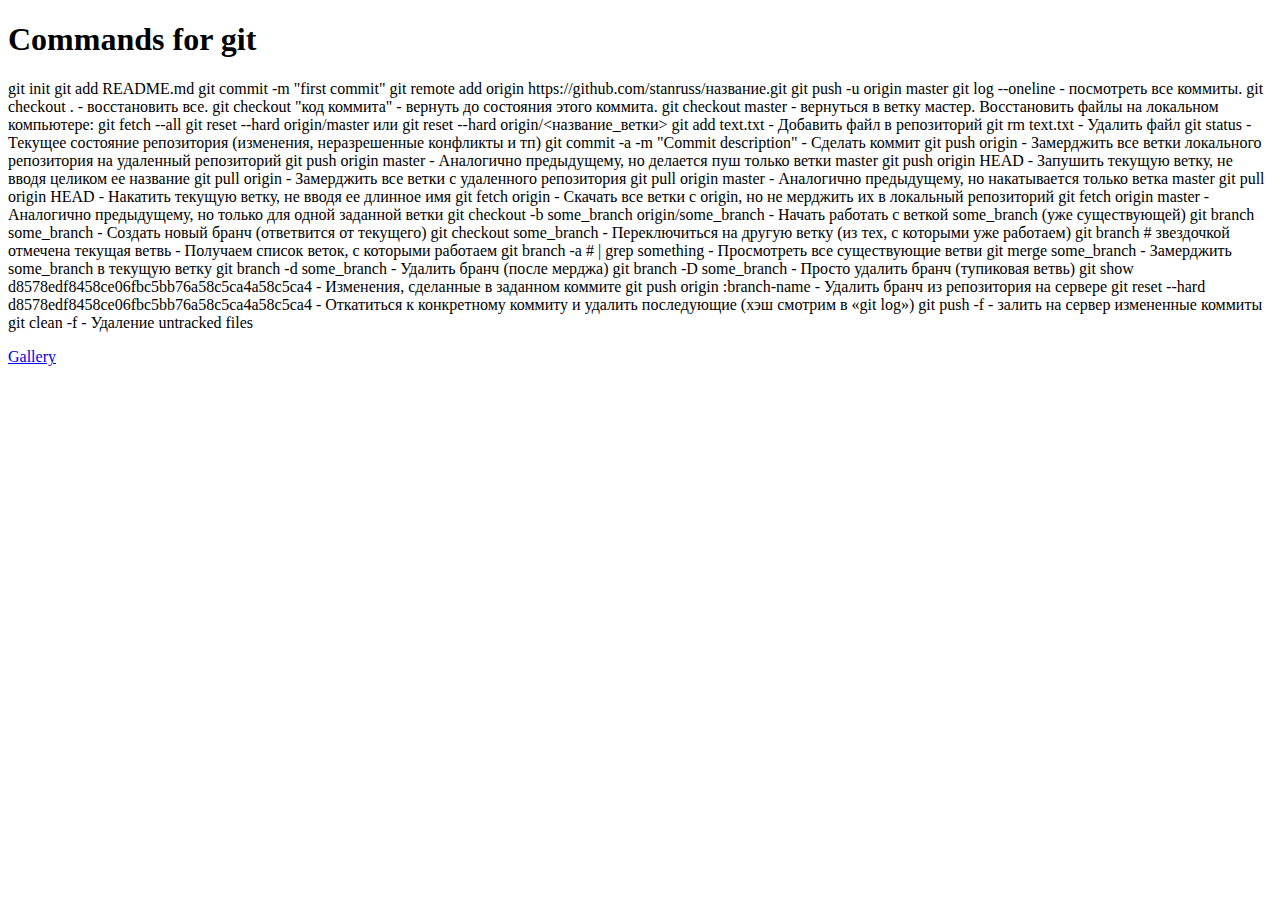
<file: index.html>
<!DOCTYPE html>
<html lang="en">

<head>
    <meta charset="UTF-8">
    <meta http-equiv="X-UA-Compatible" content="IE=edge">
    <meta name="viewport" content="width=device-width, initial-scale=1.0">
    <link rel="stylesheet" href="./css/style.css">
    <title>Novikov Oleksandr. Github.</title>
</head>
<body>
    <div>
        <h1>Commands for git</h1>
        <p>
            git init
            git add README.md
            git commit -m "first commit"
            git remote add origin https://github.com/stanruss/название.git
            git push -u origin master

            git log --oneline - посмотреть все коммиты.
            git checkout . - восстановить все.
            git checkout "код коммита" - вернуть до состояния этого коммита.
            git checkout master - вернуться в ветку мастер.

            Восстановить файлы на локальном компьютере:
            git fetch --all
            git reset --hard origin/master или git reset --hard origin/<название_ветки>

            git add text.txt - Добавить файл в репозиторий
            git rm text.txt - Удалить файл
            git status - Текущее состояние репозитория (изменения, неразрешенные конфликты и тп)
            git commit -a -m "Commit description" - Сделать коммит
            git push origin - Замерджить все ветки локального репозитория на удаленный репозиторий
            git push origin master - Аналогично предыдущему, но делается пуш только ветки master
            git push origin HEAD - Запушить текущую ветку, не вводя целиком ее название
            git pull origin - Замерджить все ветки с удаленного репозитория
            git pull origin master - Аналогично предыдущему, но накатывается только ветка master
            git pull origin HEAD - Накатить текущую ветку, не вводя ее длинное имя
            git fetch origin - Скачать все ветки с origin, но не мерджить их в локальный репозиторий
            git fetch origin master - Аналогично предыдущему, но только для одной заданной ветки
            git checkout -b some_branch origin/some_branch - Начать работать с веткой some_branch (уже существующей)
            git branch some_branch - Создать новый бранч (ответвится от текущего)
            git checkout some_branch - Переключиться на другую ветку (из тех, с которыми уже работаем)
            git branch # звездочкой отмечена текущая ветвь - Получаем список веток, с которыми работаем
            git branch -a # | grep something - Просмотреть все существующие ветви
            git merge some_branch - Замерджить some_branch в текущую ветку
            git branch -d some_branch - Удалить бранч (после мерджа)
            git branch -D some_branch - Просто удалить бранч (тупиковая ветвь)
            git show d8578edf8458ce06fbc5bb76a58c5ca4a58c5ca4 - Изменения, сделанные в заданном коммите
            git push origin :branch-name - Удалить бранч из репозитория на сервере
            git reset --hard d8578edf8458ce06fbc5bb76a58c5ca4a58c5ca4 - Откатиться к конкретному коммиту и удалить последующие (хэш смотрим в «git log»)
            git push -f - залить на сервер измененные коммиты
            git clean -f - Удаление untracked files
        </p>
    </div>
    <div>
        <a href="./gallery.html">Gallery</a>
    </div>
</body>
</html>
</file>
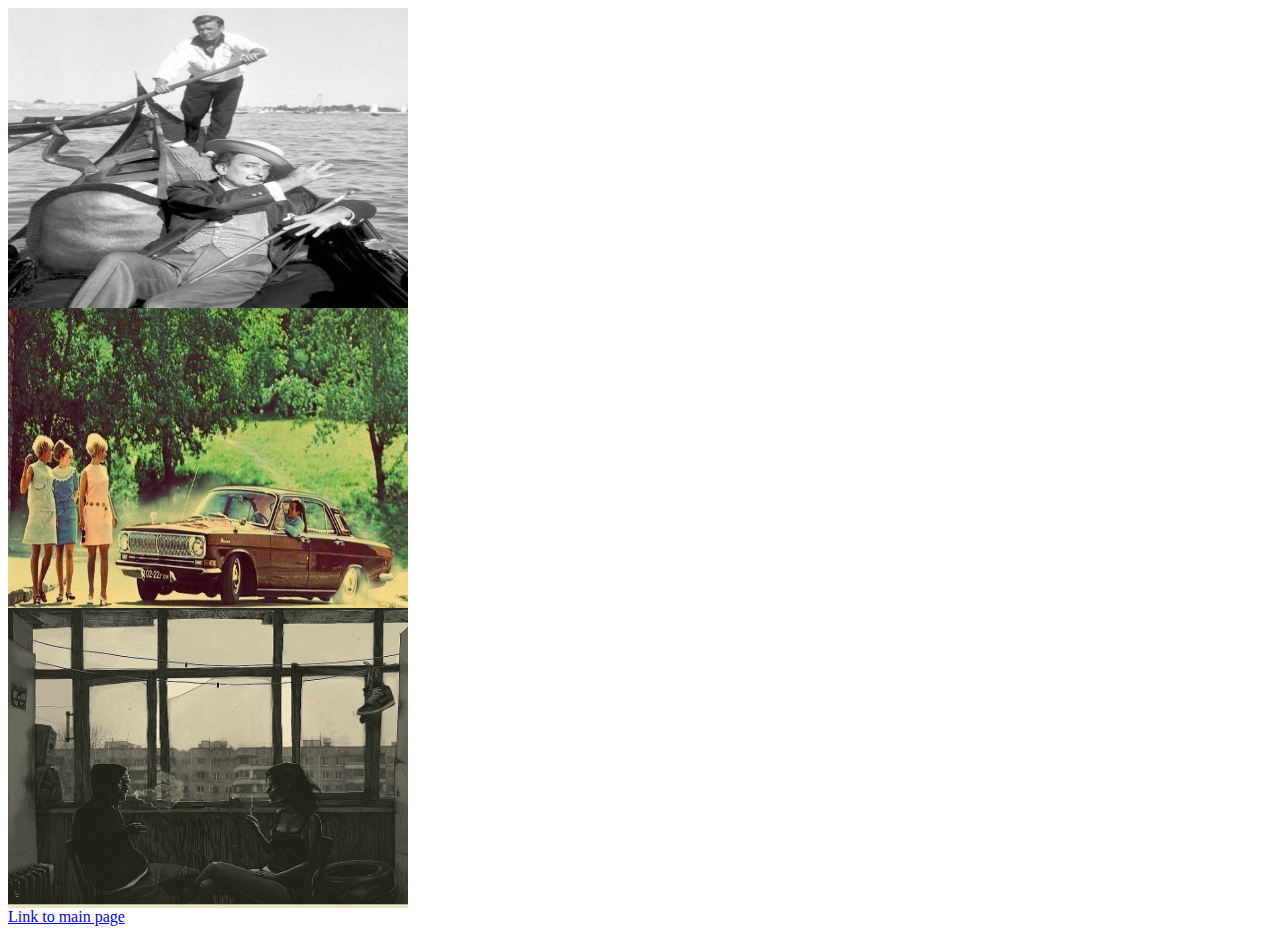
<file: gallery.html>
<!DOCTYPE html>
<html lang="en">

<head>
    <meta charset="UTF-8">
    <meta http-equiv="X-UA-Compatible" content="IE=edge">
    <meta name="viewport" content="width=device-width, initial-scale=1.0">
    <link rel="stylesheet" href="./css/style.css">
    <title>Novikov Oleksandr. Github. Gallery</title>
</head>
<body>
    <div>
        <img src="./image/1.jpg" alt="1image" class="image">
        <img src="./image/2.jpg" alt="2image" class="image">
        <img src="./image/3.jpg" alt="3image" class="image">
    </div>
    <div>
        <a href="./index.html">Link to main page</a>
    </div>
</body>
</html>
</file>
<file: css/style.css>
.image {
    width: 400px;
    height: 300px;
    display: flex;
}
</file>
